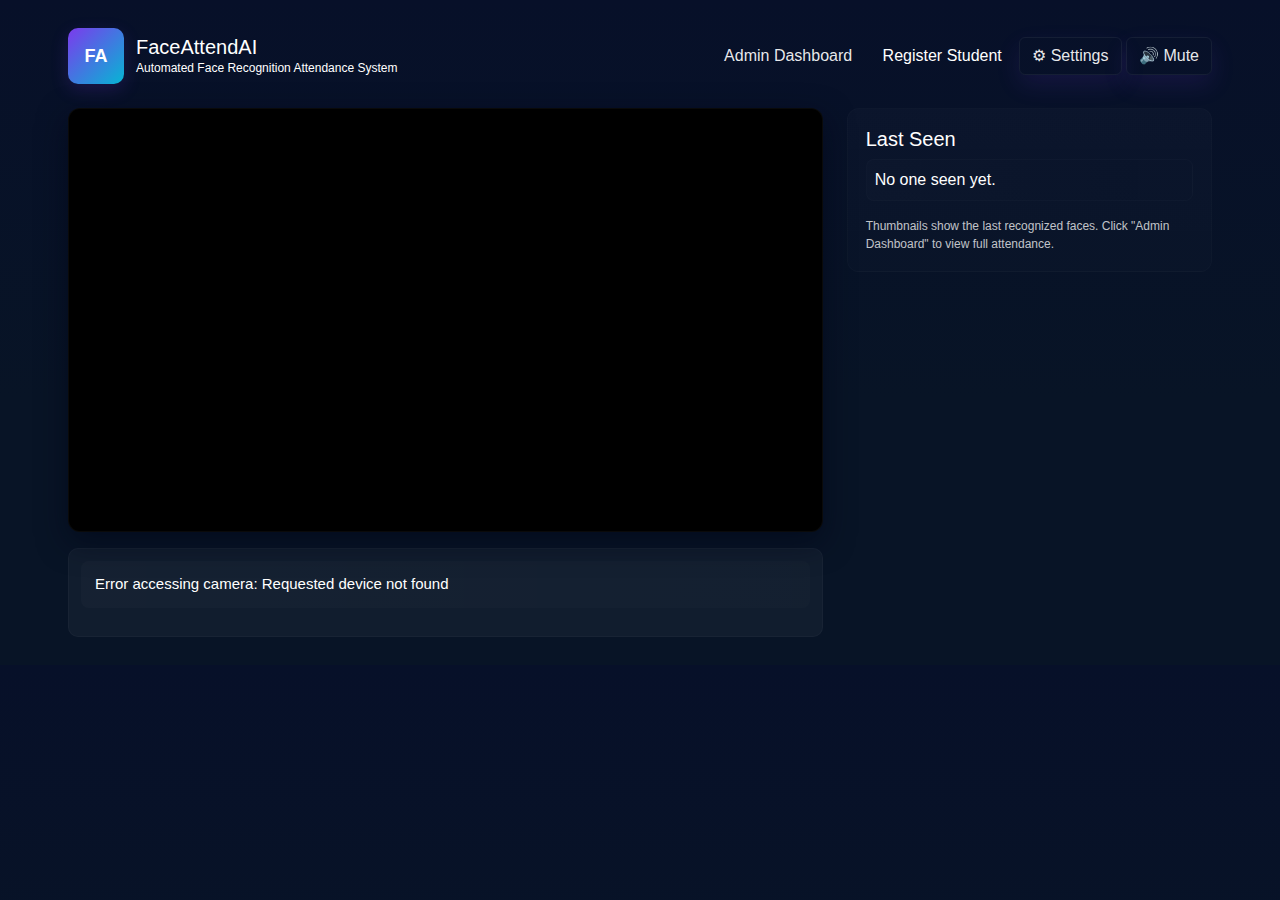
<file: docs/index.html>
<!doctype html>
<html lang="en">
<head>
    <meta charset="utf-8">
    <meta name="viewport" content="width=device-width, initial-scale=1">
    <title>FaceAttendAI - Attendance System (Static)</title>
    <link href="https://cdn.jsdelivr.net/npm/bootstrap@5.1.3/dist/css/bootstrap.min.css" rel="stylesheet">
    <link rel="stylesheet" href="static/css/style.v20251030.4.css">
    <meta name="robots" content="noindex">
</head>
<body>
    <!-- This is a static copy of the app's main page suitable for GitHub Pages.
         Before publishing, set window.API_BASE below to your Render backend URL,
         e.g. https://your-app.onrender.com  -->

    <div class="container">
        <div class="app-header mb-4">
            <div class="brand">
                <div class="logo">FA</div>
                <div>
                    <h1>FaceAttendAI</h1>
                    <p>Automated Face Recognition Attendance System</p>
                </div>
            </div>
            <div>
                <a class="btn secondary" href="admin_dashboard.html">Admin Dashboard</a>
                <a class="btn" href="register_student.html">Register Student</a>
                <button id="settingsButton" class="btn secondary" type="button">⚙ Settings</button>
                <button id="muteButton" class="btn secondary" type="button">🔊 <span id="muteLabel">Mute</span></button>
            </div>
        </div>

        <main>
            <div class="row">
                <div class="col-md-8">
                    <div class="camera-container">
                        <div class="video-wrapper">
                            <video id="videoElement" autoplay playsinline class="responsive-video mtz-vlc-gpbcp"></video>
                        </div>
                        <div class="status-container mt-3">
                            <p id="statusMessage" class="status-message">Initializing camera...</p>
                        </div>
                    </div>
                </div>
                <div class="col-md-4">
                    <div class="form-container">
                        <h5 style="margin-top:0">Last Seen</h5>
                        <ul id="lastSeenList" class="last-seen">
                            <li>No one seen yet.</li>
                        </ul>
                        <div class="mt-3 small-muted">Thumbnails show the last recognized faces. Click "Admin Dashboard" to view full attendance.</div>
                    </div>
                </div>
            </div>
        </main>
    </div>

    <div class="position-fixed bottom-0 end-0 p-3" style="z-index: 1080">
        <div id="settingsToast" class="toast align-items-center text-white bg-dark border-0" role="alert" aria-live="assertive" aria-atomic="true">
            <div class="d-flex">
                <div class="toast-body">Settings saved</div>
                <button type="button" class="btn-close btn-close-white me-2 m-auto" data-bs-dismiss="toast" aria-label="Close"></button>
            </div>
        </div>
    </div>

    <!-- Static settings modal for docs site -->
    <div class="modal fade" id="settingsModal" tabindex="-1" aria-labelledby="settingsModalLabel" aria-hidden="true">
        <div class="modal-dialog modal-dialog-centered">
            <div class="modal-content">
                <div class="modal-header">
                    <h5 class="modal-title" id="settingsModalLabel">Settings</h5>
                    <button type="button" class="btn-close" data-bs-dismiss="modal" aria-label="Close"></button>
                </div>
                <div class="modal-body">
                    <div class="mb-3">
                        <label class="form-label">Recognition cooldown (ms)</label>
                        <input id="setting_recognition_cooldown" type="number" class="form-control" />
                    </div>
                    <div class="mb-3">
                        <label class="form-label">Sound cooldown (ms)</label>
                        <input id="setting_sound_cooldown" type="number" class="form-control" />
                    </div>
                    <div class="mb-3">
                        <label class="form-label">Min consecutive frames (local hint)</label>
                        <input id="setting_min_consecutive" type="number" class="form-control" />
                    </div>
                    <div class="form-check form-switch mb-3">
                        <input class="form-check-input" type="checkbox" id="setting_audio_enabled" checked>
                        <label class="form-check-label" for="setting_audio_enabled">Enable audio announcements (welcome/attendance)</label>
                    </div>
                    <div class="mb-2 p-2 recommended-settings" style="background:rgba(255,255,255,0.02);border-radius:6px">
                        <strong>Recommended (good balance)</strong>
                        <ul class="small-muted" style="margin:6px 0 0 18px;padding:0">
                            <li>Recognition cooldown: <strong>800 ms</strong> — responsive while avoiding duplicate detections.</li>
                            <li>Sound cooldown: <strong>30000 ms (30 s)</strong> — prevents repeated audio announcements for the same student.</li>
                            <li>Min consecutive frames: <strong>4</strong> — helps reduce false positives before confirming a match.</li>
                        </ul>
                    </div>
                    <div class="small-muted">These settings are stored locally in your browser and override client-side behavior only. Server keeps canonical settings.</div>
                </div>
                <div class="modal-footer">
                    <button type="button" class="btn secondary" data-bs-dismiss="modal">Cancel</button>
                    <button type="button" class="btn" onclick="saveSettingsFromModal()">Save</button>
                </div>
            </div>
        </div>
    </div>

    <script>
    // IMPORTANT: Set the Render backend URL so the static frontend calls the correct API.
    // This site is published on Netlify; point the API_BASE to your Render service.
    // Example: window.API_BASE = 'https://your-app.onrender.com';
    // Auto-set to the Render Docker deployment used during fixes.
    window.API_BASE = 'https://face-detection-system-3.onrender.com';
        // STATIC_BASE can remain empty if the static folder is at the repo root on Pages
        window.STATIC_BASE = '';
        // Default client-side config (server provides canonical settings during runtime).
        window.FACEATTEND_CONFIG = { RECOGNITION_COOLDOWN_MS: 2000, SOUND_COOLDOWN_MS: 30000, MIN_CONSECUTIVE_FRAMES: 3 };
    </script>

    <script src="https://cdn.jsdelivr.net/npm/bootstrap@5.1.3/dist/js/bootstrap.bundle.min.js"></script>
    <script src="static/js/script.v20251030.4.js"></script>
</body>
</html>
</file>
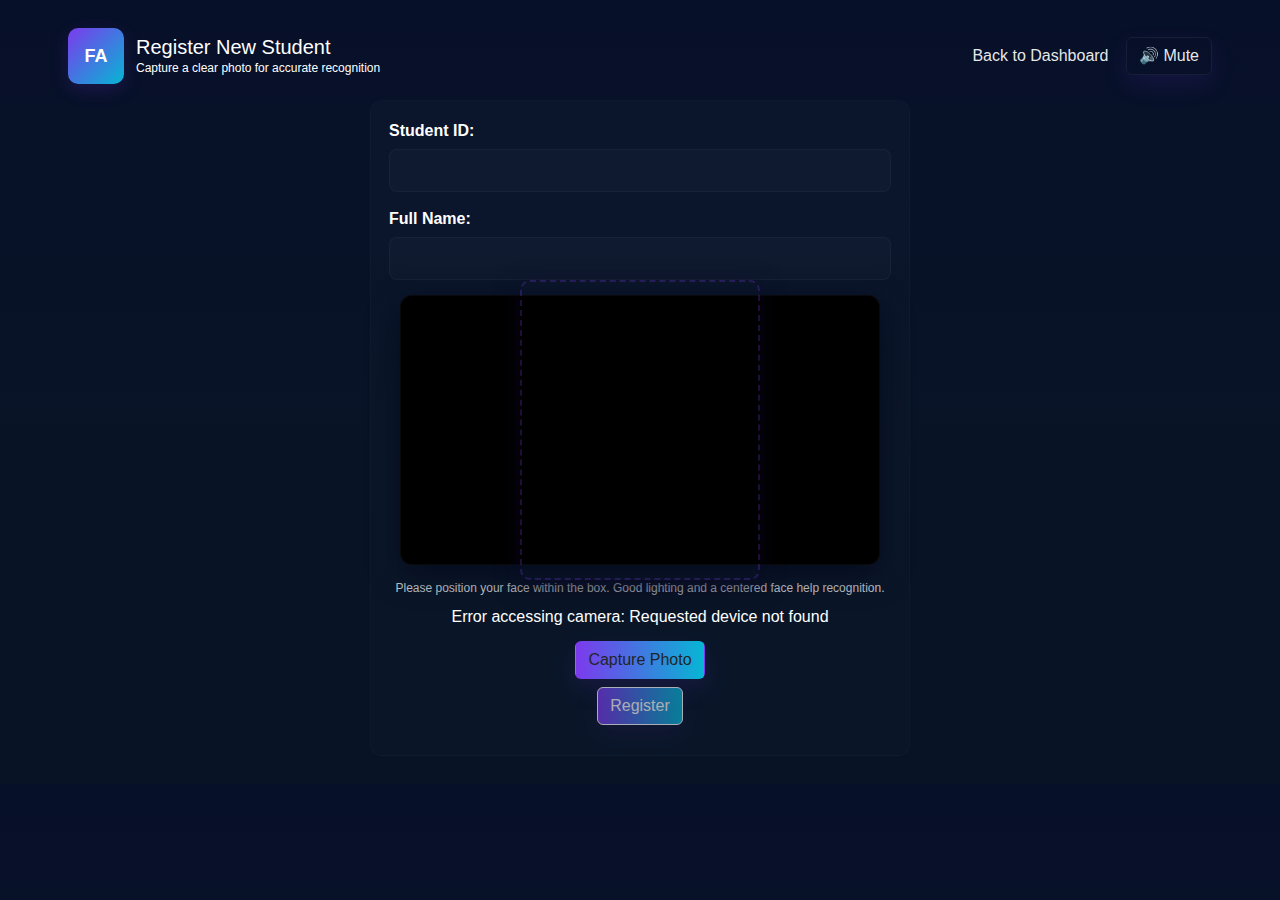
<file: docs/register_student.html>
<!doctype html>
<html lang="en">
<head>
    <meta charset="utf-8">
    <meta name="viewport" content="width=device-width, initial-scale=1">
    <title>Register Student - FaceAttendAI (Static)</title>
    <link href="https://cdn.jsdelivr.net/npm/bootstrap@5.1.3/dist/css/bootstrap.min.css" rel="stylesheet">
    <link rel="stylesheet" href="static/css/style.css?v=20251030.3">
    <meta name="robots" content="noindex">
</head>
<body>
    <div class="container">
        <div class="app-header mb-3">
            <div class="brand">
                <div class="logo">FA</div>
                <div>
                    <h1>Register New Student</h1>
                    <p class="small-muted">Capture a clear photo for accurate recognition</p>
                </div>
            </div>
            <div>
                <a class="btn secondary" href="/admin_dashboard.html">Back to Dashboard</a>
                <button id="muteButton" class="btn secondary" type="button">🔊 <span id="muteLabel">Mute</span></button>
            </div>
        </div>

        <div class="form-container">
            <form id="registerForm">
                <div class="form-group">
                    <label for="student_id">Student ID:</label>
                    <input type="text" id="student_id" name="student_id" required>
                </div>
                <div class="form-group">
                    <label for="name">Full Name:</label>
                    <input type="text" id="name" name="name" required>
                </div>

                <div style="position:relative;max-width:480px;margin:14px auto;text-align:center">
                    <div class="video-wrapper">
                        <video id="videoElement" autoplay playsinline class="responsive-video mtz-vlc-gpbcp"></video>
                    </div>
                    <div class="guide-box" style="position:absolute;left:50%;top:50%;transform:translate(-50%,-50%);width:240px;height:300px;border-radius:10px;"></div>
                </div>

                <div class="small-muted" style="text-align:center;margin-bottom:8px">Please position your face within the box. Good lighting and a centered face help recognition.</div>

                <div id="faceStatus" style="text-align:center;margin-bottom:12px;display:block"></div>
                <canvas id="capturedPhoto" style="display:none"></canvas>

                <div style="text-align:center;margin-bottom:8px">
                    <button type="button" id="captureBtn" class="btn">Capture Photo</button>
                    <button type="button" id="retakeBtn" class="btn" style="display:none;margin-left:10px">Retake Photo</button>
                </div>

                <div style="text-align:center">
                    <button type="submit" id="submitBtn" disabled class="btn">Register</button>
                </div>

                <div id="message" style="text-align:center;margin-top:12px"></div>
            </form>
        </div>
        </div>

    <script>
        // Ensure API_BASE points to the Render backend (fallback)
        if (typeof window.API_BASE === 'undefined') window.API_BASE = 'https://face-detection-system-3.onrender.com';
        (function(){
            // Use a local, scoped apiBase variable derived from window.API_BASE.
            // Avoid declaring a top-level `API_BASE` const to prevent collisions
            // with other scripts that may declare the same identifier.
            const apiBase = (typeof window !== 'undefined' && window.API_BASE) ? window.API_BASE.replace(/\/$/, '') : '';
            let video = null;
            let stream = null;
            let photoTaken = false;
            let faceDetectionInterval = null;
            const faceStatusElement = document.getElementById('faceStatus');

            // Initialize the camera feed
            async function regInitCamera() {
                try {
                    video = document.getElementById('videoElement');
                    if (!video) {
                        throw new Error('Video element not found');
                    }

                    stream = await navigator.mediaDevices.getUserMedia({ 
                        video: {
                            width: { ideal: 640 },
                            height: { ideal: 480 },
                            facingMode: "user"
                        }
                    });
                    
                    video.srcObject = stream;
                    
                    // Wait for video to be ready
                    await new Promise((resolve, reject) => {
                        video.onloadedmetadata = () => {
                            video.play()
                                .then(resolve)
                                .catch(reject);
                        };
                        video.onerror = () => reject(new Error('Video element error'));
                    });

                    // Start periodic face detection
                    faceDetectionInterval = setInterval(checkFaceDetection, 1000);

                    console.log('Camera initialized successfully');
                } catch (err) {
                    console.error('Error accessing camera:', err);
                    if (faceStatusElement) {
                        faceStatusElement.textContent = 'Error accessing camera: ' + err.message;
                        faceStatusElement.className = 'status-bad';
                        faceStatusElement.style.display = 'block';
                    }
                }
            }

            // Periodically check for face in the video feed
            async function checkFaceDetection() {
                const videoEl = document.getElementById('videoElement');
                if (!videoEl || !videoEl.srcObject || videoEl.paused || videoEl.ended || photoTaken) return;

                const canvas = document.createElement('canvas');
                const context = canvas.getContext('2d');

                canvas.width = videoEl.videoWidth;
                canvas.height = videoEl.videoHeight;
                context.drawImage(videoEl, 0, 0);

                const photoData = canvas.toDataURL('image/jpeg');

                try {
                    const response = await fetch(`${apiBase}/api/check-face`, {
                        method: 'POST',
                        headers: { 'Content-Type': 'application/json' },
                        body: JSON.stringify({ photo: photoData })
                    });

                    const result = await response.json();
                    if (result.face_detected) {
                        faceStatusElement.textContent = '✓ Face detected - Good position for registration';
                        faceStatusElement.className = 'status-good';
                        document.getElementById('captureBtn').disabled = false;
                    } else {
                        faceStatusElement.textContent = '⚠ No face detected - Please adjust your position';
                        faceStatusElement.className = 'status-bad';
                        document.getElementById('captureBtn').disabled = true;
                    }
                    faceStatusElement.style.display = 'block';
                } catch (error) {
                    console.error('Error checking face:', error);
                }
            }

            // Start camera when page loads
            document.addEventListener('DOMContentLoaded', regInitCamera);

            // Capture photo
            document.getElementById('captureBtn').addEventListener('click', function() {
                const canvas = document.getElementById('capturedPhoto');
                const context = canvas.getContext('2d');
                
                // Set canvas size to match video
                canvas.width = video.videoWidth;
                canvas.height = video.videoHeight;
                
                // Draw video frame to canvas
                context.drawImage(video, 0, 0, canvas.width, canvas.height);
                
                // Show canvas and retake button, hide video and capture button
                canvas.style.display = 'block';
                video.style.display = 'none';
                this.style.display = 'none';
                document.getElementById('retakeBtn').style.display = 'inline-block';
                document.getElementById('submitBtn').disabled = false;
                
                photoTaken = true;
            });

            // Retake photo
            document.getElementById('retakeBtn').addEventListener('click', function() {
                // Show video and capture button, hide canvas and retake button
                document.getElementById('videoElement').style.display = 'block';
                document.getElementById('capturedPhoto').style.display = 'none';
                document.getElementById('captureBtn').style.display = 'inline-block';
                this.style.display = 'none';
                document.getElementById('submitBtn').disabled = true;
                
                photoTaken = false;
            });

            // Show message
            function showMessage(message, type) {
                const messageDiv = document.getElementById('message');
                messageDiv.textContent = message;
                messageDiv.className = type;
            }

            // Handle form submission
            document.getElementById('registerForm').addEventListener('submit', async function(e) {
                e.preventDefault();
                
                if (!photoTaken) {
                    showMessage('Please capture a photo first', 'error');
                    return;
                }

                try {
                    // Get form data
                    const studentId = document.getElementById('student_id').value;
                    const name = document.getElementById('name').value;
                    
                    // Get photo data
                    const canvas = document.getElementById('capturedPhoto');
                    const photoData = canvas.toDataURL('image/jpeg');
                    
                    // Send data to server
                    const response = await fetch(`${apiBase}/admin/register`, {
                        method: 'POST',
                        headers: {
                            'Content-Type': 'application/json'
                        },
                        body: JSON.stringify({
                            student_id: studentId,
                            name: name,
                            photo: photoData
                        })
                    });
                    
                    const data = await response.json();
                    
                    if (data.success) {
                        showMessage('Student registered successfully!', 'success');
                        // Reset form
                        this.reset();
                        // Reset camera view
                        document.getElementById('retakeBtn').click();
                    } else {
                        showMessage(data.message || 'Registration failed. Please try again.', 'error');
                    }
                    
                } catch (error) {
                    console.error('Error:', error);
                    showMessage('An error occurred. Please try again.', 'error');
                }
            });

            // Cleanup when page is closed
            window.onbeforeunload = () => {
                if (stream) {
                    stream.getTracks().forEach(track => track.stop());
                }
            };

            // Expose a namespaced init if needed
            window.regPage = window.regPage || {};
            window.regPage.init = function(){ regInitCamera(); };
        })();
    </script>

    <script src="static/js/script.js?v=20251030.3"></script>
</body>
</html>
</file>
<file: docs/static/css/style.v20251030.4.css>
/* Versioned copy to force Netlify/CDN refresh */
/* Modern colorful theme for FaceAttendAI */
:root{
    --bg: #0f1724;
    --card: #0b1220;
    --muted: #94a3b8;
    --accent: #7c3aed; /* violet */
    --accent-2: #06b6d4; /* teal */
    --success: #10b981;
    --danger: #ef4444;
    --glass: rgba(255,255,255,0.04);
}

body {
    font-family: Inter, 'Segoe UI', Tahoma, Geneva, Verdana, sans-serif;
    margin: 0;
    padding: 0;
    background: linear-gradient(180deg, #071029 0%, #081426 60%);
    color: #e6eef8;
}

.container {
    max-width: 1200px;
    margin: 0 auto;
    padding: 28px;
}

/* Header / brand */
.app-header{display:flex;align-items:center;justify-content:space-between;gap:16px}
.brand{display:flex;align-items:center;gap:12px}
.brand .logo{width:56px;height:56px;border-radius:10px;background:linear-gradient(135deg,var(--accent),var(--accent-2));display:flex;align-items:center;justify-content:center;font-weight:700;color:white;font-size:18px;box-shadow:0 6px 18px rgba(124,58,237,0.18)}
.brand h1{font-size:20px;margin:0}
.brand p{margin:0;font-size:12px;color:var(--muted)}

/* Camera Feed */
.camera-container {width:100%;max-width:820px;margin:0 auto;position:relative}
/* Make video scale responsively while preserving aspect ratio */
.video-wrapper{position:relative;width:100%;padding-top:56.25%; /* 16:9 */}
#videoElement{position:absolute;top:0;left:0;width:100%;height:100%;object-fit:cover;border-radius:12px;box-shadow:0 10px 30px rgba(2,6,23,0.6);border:1px solid rgba(255,255,255,0.04);background:#000;min-height:160px}
.camera-controls{display:flex;justify-content:center;gap:10px;margin-top:15px}
#canvas{display:none}
.capture-preview{width:100%;max-width:420px;margin:20px auto;border-radius:8px;box-shadow:0 10px 20px rgba(2,6,23,0.6);display:none}
.capture-container{text-align:center;margin-top:20px}

.status-container{margin-top:20px;padding:12px;background:var(--glass);border-radius:10px;border:1px solid rgba(255,255,255,0.03)}
.status-message{padding:12px 14px;border-radius:8px;font-size:15px;background:linear-gradient(90deg, rgba(255,255,255,0.02), rgba(255,255,255,0.01));color:#dbeafe}

.work-hours{margin-top:10px;padding-top:10px;border-top:1px solid rgba(255,255,255,0.03);font-weight:600;color:#cbe3ff}
.timestamp{font-size:13px;color:var(--muted);margin:2px 0}
.success{color:var(--success)}
.error{color:var(--danger)}

/* Tables */
.table-container{margin-top:20px;background:transparent}
table{width:100%;border-collapse:collapse}
th, td{padding:12px 12px;text-align:left;border-bottom:1px solid rgba(255,255,255,0.03)}
th{font-weight:700;color:#cbe3ff}
tr:hover{background:linear-gradient(90deg, rgba(124,58,237,0.03), rgba(6,182,212,0.02))}

/* Forms */
.form-container{max-width:540px;margin:0 auto;padding:18px;background:linear-gradient(180deg, rgba(255,255,255,0.02), rgba(255,255,255,0.01));border-radius:12px;border:1px solid rgba(255,255,255,0.02)}
.form-group{margin-bottom:15px}
label{display:block;margin-bottom:6px;font-weight:600;color:#e6eef8}
input[type="text"], input[type="file"], input[type="date"]{width:100%;padding:10px 12px;border:1px solid rgba(255,255,255,0.04);border-radius:8px;font-size:14px;background:rgba(255,255,255,0.02);color:#e6eef8}

button{background:linear-gradient(90deg,var(--accent),var(--accent-2));color:white;padding:10px 18px;border:none;border-radius:10px;cursor:pointer;font-size:14px;box-shadow:0 10px 25px rgba(124,58,237,0.12)}
button:hover{filter:brightness(1.03);transform:translateY(-1px)}
button.secondary{background:transparent;border:1px solid rgba(255,255,255,0.06);color:#cbe3ff}

#captureButton{background:linear-gradient(90deg,#10b981,#06b6d4)}
#retakeButton{background:linear-gradient(90deg,#ef4444,#f97316)}

.stats-container{display:grid;grid-template-columns:repeat(auto-fit,minmax(200px,1fr));gap:18px;margin-bottom:20px}
.stat-card{background:linear-gradient(180deg, rgba(255,255,255,0.02), rgba(255,255,255,0.01));padding:18px;border-radius:12px;text-align:center;border:1px solid rgba(255,255,255,0.02)}
.stat-value{font-size:22px;font-weight:700;color:var(--accent)}
.stat-label{color:var(--muted);font-size:13px}

.loading{opacity:0.7;pointer-events:none}
.error-message{color:var(--danger);font-size:14px;margin-top:5px}

/* Last seen list */
.last-seen{list-style:none;padding:0;margin:0;display:block}
.last-seen li{display:flex;gap:12px;align-items:center;padding:8px;border-radius:8px;margin-bottom:8px;background:linear-gradient(90deg, rgba(255,255,255,0.01), rgba(255,255,255,0.00));border:1px solid rgba(255,255,255,0.02)}
.last-seen img{width:54px;height:54px;border-radius:8px;object-fit:cover;border:1px solid rgba(255,255,255,0.03)}
.last-seen .meta{flex:1}
.last-seen .meta .name{font-weight:700;color:#e9f2ff}
.last-seen .meta .info{font-size:12px;color:var(--muted)}
.small-muted{font-size:12px;color:var(--muted)}

.guide-box{border:2px dashed rgba(124,58,237,0.25);box-shadow:0 8px 24px rgba(12,8,37,0.6)}
.back-link{display:inline-block;margin-top:14px;color:var(--muted)}

/* Force readable text colors for key UI areas (camera feed, register, admin) */
/* Nav links */
.nav-link, .nav-pills .nav-link { color: #e6eef8 !important; }
.nav-link.active { color: #ffffff !important; background: linear-gradient(90deg,var(--accent),var(--accent-2)) !important; box-shadow: 0 6px 18px rgba(124,58,237,0.18); }

/* Ensure anchor buttons (e.g. header links with class="btn") are readable */
.app-header .btn, a.btn { color: #ffffff !important; text-decoration: none !important; }
.app-header .btn.secondary, a.btn.secondary { color: rgba(255,255,255,0.92) !important; }
.app-header .btn:hover, a.btn:hover { filter:brightness(1.05); transform:translateY(-1px); }

/* Ensure headings and labels are bright */
h1, h2, h3, h4, h5, h6, label { color: #ffffff !important; }
.brand h1, .brand p { color: #ffffff !important; }

/* Tables and dashboard text */
table th, table td, .table-container, .table-responsive { color: #f8fbff !important; }
table td small, table th small { color: rgba(255,255,255,0.85) !important; }

/* Forms and placeholders */
input, textarea, select, .form-control {
    color: #ffffff !important;
}
::placeholder { color: rgba(255,255,255,0.5) !important; }

/* Status message and last seen */
.status-message { color: #ffffff !important; }
.last-seen .meta .name { color: #ffffff !important; }
.last-seen .meta .info { color: rgba(255,255,255,0.7) !important; }

/* Buttons and small text */
.small-muted, .back-link { color: rgba(255,255,255,0.75) !important; }

/* Improve contrast for cards */
.form-container, .stat-card, .card, .table-container { color: #ffffff !important; }

/* Make dropdown menus and navbars readable */
.dropdown-menu, .navbar, .navbar-nav .nav-link { color: #ffffff !important; }

/* Responsive adjustments */
@media (max-width: 992px) {
    .container { padding: 18px; }
    .app-header { flex-direction: column; align-items: flex-start; gap:10px }
    .app-header > div { width: 100%; display:flex; justify-content: flex-end; gap:8px }
    .brand { gap:10px }
    .brand .logo { width:48px; height:48px; font-size:16px }
    .camera-container { max-width:100%; }
    #videoElement { min-height:220px }
    .form-container { max-width:100%; padding:14px }
    .table-responsive { overflow-x:auto }
}

@media (max-width: 768px) {
    .container { padding: 12px; }
    .app-header { align-items:flex-start }
    .app-header > div { justify-content: flex-start; flex-wrap:wrap }
    .app-header .btn { padding:8px 10px; font-size:13px }
    .brand h1 { font-size:18px }
    #videoElement { border-radius:10px; min-height:180px }
    .last-seen img { width:44px; height:44px }
    .last-seen li { padding:6px }
    /* On medium/small screens, show last-seen as a compact grid */
    .last-seen { display:grid; grid-template-columns:repeat(2, 1fr); gap:8px }
    .last-seen li { flex-direction:row; align-items:center }
    .status-message { font-size:14px; padding:10px }
}

@media (max-width: 480px) {
    .brand .logo { width:40px; height:40px; font-size:14px }
    .brand h1 { font-size:16px }
    .camera-container { margin: 0 0 12px 0 }
    #videoElement { min-height:160px }
    .app-header > div { width:100%; display:flex; gap:6px; justify-content:space-between }
    .form-container { padding:10px }
    button { padding:8px 10px; font-size:13px }
    .last-seen .meta .info { font-size:11px }
    /* On very small screens, show only name and sound icon for compactness */
    .last-seen .meta .info { display: none; }
    .last-seen .meta .name { font-size:14px }
    /* Tables collapse into cards on very small screens */
    table, thead, tbody, th, td, tr { display:block; }
    thead { display:none; }
    tr { margin-bottom:12px; border-radius:8px; background: linear-gradient(180deg, rgba(255,255,255,0.02), rgba(255,255,255,0.01)); padding:10px; }
    td { padding:6px 0; border:0; }
    td:before { content: attr(data-label); font-weight:700; display:block; color: #cbe3ff; margin-bottom:6px; }

}

/* Make Bootstrap modals readable in the dark theme */
.modal-content {
    background: linear-gradient(180deg, rgba(11,18,32,0.98), rgba(6,10,20,0.98));
    border: 1px solid rgba(255,255,255,0.04);
    color: #ffffff;
}
.modal-header, .modal-footer {
    border-color: rgba(255,255,255,0.03);
}
.modal .modal-title { color: #ffffff; }
.modal .form-label { color: #e6eef8; }
.modal .small-muted { color: rgba(255,255,255,0.7); }
.modal .form-control {
    background: rgba(255,255,255,0.02);
    color: #ffffff;
    border: 1px solid rgba(255,255,255,0.04);
}
.modal .form-control::placeholder { color: rgba(255,255,255,0.5); }
.modal .btn.secondary { background: transparent; border-color: rgba(255,255,255,0.06); color: #fff }
.btn-close { filter: invert(1) grayscale(1) brightness(2); }
</file>
<file: docs/static/css/style.css>
/* Modern colorful theme for FaceAttendAI */
:root{
    --bg: #0f1724;
    --card: #0b1220;
    --muted: #94a3b8;
    --accent: #7c3aed; /* violet */
    --accent-2: #06b6d4; /* teal */
    --success: #10b981;
    --danger: #ef4444;
    --glass: rgba(255,255,255,0.04);
}

body {
    font-family: Inter, 'Segoe UI', Tahoma, Geneva, Verdana, sans-serif;
    margin: 0;
    padding: 0;
    background: linear-gradient(180deg, #071029 0%, #081426 60%);
    color: #e6eef8;
}

.container {
    max-width: 1200px;
    margin: 0 auto;
    padding: 28px;
}

/* Header / brand */
.app-header{display:flex;align-items:center;justify-content:space-between;gap:16px}
.brand{display:flex;align-items:center;gap:12px}
.brand .logo{width:56px;height:56px;border-radius:10px;background:linear-gradient(135deg,var(--accent),var(--accent-2));display:flex;align-items:center;justify-content:center;font-weight:700;color:white;font-size:18px;box-shadow:0 6px 18px rgba(124,58,237,0.18)}
.brand h1{font-size:20px;margin:0}
.brand p{margin:0;font-size:12px;color:var(--muted)}

/* Camera Feed */
.camera-container {width:100%;max-width:820px;margin:0 auto;position:relative}
/* Make video scale responsively while preserving aspect ratio */
.video-wrapper{position:relative;width:100%;padding-top:56.25%; /* 16:9 */}
#videoElement{position:absolute;top:0;left:0;width:100%;height:100%;object-fit:cover;border-radius:12px;box-shadow:0 10px 30px rgba(2,6,23,0.6);border:1px solid rgba(255,255,255,0.04);background:#000;min-height:160px}
.camera-controls{display:flex;justify-content:center;gap:10px;margin-top:15px}
#canvas{display:none}
.capture-preview{width:100%;max-width:420px;margin:20px auto;border-radius:8px;box-shadow:0 10px 20px rgba(2,6,23,0.6);display:none}
.capture-container{text-align:center;margin-top:20px}

.status-container{margin-top:20px;padding:12px;background:var(--glass);border-radius:10px;border:1px solid rgba(255,255,255,0.03)}
.status-message{padding:12px 14px;border-radius:8px;font-size:15px;background:linear-gradient(90deg, rgba(255,255,255,0.02), rgba(255,255,255,0.01));color:#dbeafe}

.work-hours{margin-top:10px;padding-top:10px;border-top:1px solid rgba(255,255,255,0.03);font-weight:600;color:#cbe3ff}
.timestamp{font-size:13px;color:var(--muted);margin:2px 0}
.success{color:var(--success)}
.error{color:var(--danger)}

/* Tables */
.table-container{margin-top:20px;background:transparent}
table{width:100%;border-collapse:collapse}
th, td{padding:12px 12px;text-align:left;border-bottom:1px solid rgba(255,255,255,0.03)}
th{font-weight:700;color:#cbe3ff}
tr:hover{background:linear-gradient(90deg, rgba(124,58,237,0.03), rgba(6,182,212,0.02))}

/* Forms */
.form-container{max-width:540px;margin:0 auto;padding:18px;background:linear-gradient(180deg, rgba(255,255,255,0.02), rgba(255,255,255,0.01));border-radius:12px;border:1px solid rgba(255,255,255,0.02)}
.form-group{margin-bottom:15px}
label{display:block;margin-bottom:6px;font-weight:600;color:#e6eef8}
input[type="text"], input[type="file"], input[type="date"]{width:100%;padding:10px 12px;border:1px solid rgba(255,255,255,0.04);border-radius:8px;font-size:14px;background:rgba(255,255,255,0.02);color:#e6eef8}

button{background:linear-gradient(90deg,var(--accent),var(--accent-2));color:white;padding:10px 18px;border:none;border-radius:10px;cursor:pointer;font-size:14px;box-shadow:0 10px 25px rgba(124,58,237,0.12)}
button:hover{filter:brightness(1.03);transform:translateY(-1px)}
button.secondary{background:transparent;border:1px solid rgba(255,255,255,0.06);color:#cbe3ff}

#captureButton{background:linear-gradient(90deg,#10b981,#06b6d4)}
#retakeButton{background:linear-gradient(90deg,#ef4444,#f97316)}

.stats-container{display:grid;grid-template-columns:repeat(auto-fit,minmax(200px,1fr));gap:18px;margin-bottom:20px}
.stat-card{background:linear-gradient(180deg, rgba(255,255,255,0.02), rgba(255,255,255,0.01));padding:18px;border-radius:12px;text-align:center;border:1px solid rgba(255,255,255,0.02)}
.stat-value{font-size:22px;font-weight:700;color:var(--accent)}
.stat-label{color:var(--muted);font-size:13px}

.loading{opacity:0.7;pointer-events:none}
.error-message{color:var(--danger);font-size:14px;margin-top:5px}

/* Last seen list */
.last-seen{list-style:none;padding:0;margin:0;display:block}
.last-seen li{display:flex;gap:12px;align-items:center;padding:8px;border-radius:8px;margin-bottom:8px;background:linear-gradient(90deg, rgba(255,255,255,0.01), rgba(255,255,255,0.00));border:1px solid rgba(255,255,255,0.02)}
.last-seen img{width:54px;height:54px;border-radius:8px;object-fit:cover;border:1px solid rgba(255,255,255,0.03)}
.last-seen .meta{flex:1}
.last-seen .meta .name{font-weight:700;color:#e9f2ff}
.last-seen .meta .info{font-size:12px;color:var(--muted)}
.small-muted{font-size:12px;color:var(--muted)}

.guide-box{border:2px dashed rgba(124,58,237,0.25);box-shadow:0 8px 24px rgba(12,8,37,0.6)}
.back-link{display:inline-block;margin-top:14px;color:var(--muted)}

/* Force readable text colors for key UI areas (camera feed, register, admin) */
/* Nav links */
.nav-link, .nav-pills .nav-link { color: #e6eef8 !important; }
.nav-link.active { color: #ffffff !important; background: linear-gradient(90deg,var(--accent),var(--accent-2)) !important; box-shadow: 0 6px 18px rgba(124,58,237,0.18); }

/* Ensure anchor buttons (e.g. header links with class="btn") are readable */
.app-header .btn, a.btn { color: #ffffff !important; text-decoration: none !important; }
.app-header .btn.secondary, a.btn.secondary { color: rgba(255,255,255,0.92) !important; }
.app-header .btn:hover, a.btn:hover { filter:brightness(1.05); transform:translateY(-1px); }

/* Ensure headings and labels are bright */
h1, h2, h3, h4, h5, h6, label { color: #ffffff !important; }
.brand h1, .brand p { color: #ffffff !important; }

/* Tables and dashboard text */
table th, table td, .table-container, .table-responsive { color: #f8fbff !important; }
table td small, table th small { color: rgba(255,255,255,0.85) !important; }

/* Forms and placeholders */
input, textarea, select, .form-control {
    color: #ffffff !important;
}
::placeholder { color: rgba(255,255,255,0.5) !important; }

/* Status message and last seen */
.status-message { color: #ffffff !important; }
.last-seen .meta .name { color: #ffffff !important; }
.last-seen .meta .info { color: rgba(255,255,255,0.7) !important; }

/* Buttons and small text */
.small-muted, .back-link { color: rgba(255,255,255,0.75) !important; }

/* Improve contrast for cards */
.form-container, .stat-card, .card, .table-container { color: #ffffff !important; }

/* Make dropdown menus and navbars readable */
.dropdown-menu, .navbar, .navbar-nav .nav-link { color: #ffffff !important; }

/* Responsive adjustments */
@media (max-width: 992px) {
    .container { padding: 18px; }
    .app-header { flex-direction: column; align-items: flex-start; gap:10px }
    .app-header > div { width: 100%; display:flex; justify-content: flex-end; gap:8px }
    .brand { gap:10px }
    .brand .logo { width:48px; height:48px; font-size:16px }
    .camera-container { max-width:100%; }
    #videoElement { min-height:220px }
    .form-container { max-width:100%; padding:14px }
    .table-responsive { overflow-x:auto }
}

@media (max-width: 768px) {
    .container { padding: 12px; }
    .app-header { align-items:flex-start }
    .app-header > div { justify-content: flex-start; flex-wrap:wrap }
    .app-header .btn { padding:8px 10px; font-size:13px }
    .brand h1 { font-size:18px }
    #videoElement { border-radius:10px; min-height:180px }
    .last-seen img { width:44px; height:44px }
    .last-seen li { padding:6px }
    /* On medium/small screens, show last-seen as a compact grid */
    .last-seen { display:grid; grid-template-columns:repeat(2, 1fr); gap:8px }
    .last-seen li { flex-direction:row; align-items:center }
    .status-message { font-size:14px; padding:10px }
}

@media (max-width: 480px) {
    .brand .logo { width:40px; height:40px; font-size:14px }
    .brand h1 { font-size:16px }
    .camera-container { margin: 0 0 12px 0 }
    #videoElement { min-height:160px }
    .app-header > div { width:100%; display:flex; gap:6px; justify-content:space-between }
    .form-container { padding:10px }
    button { padding:8px 10px; font-size:13px }
    .last-seen .meta .info { font-size:11px }
    /* On very small screens, show only name and sound icon for compactness */
    .last-seen .meta .info { display: none; }
    .last-seen .meta .name { font-size:14px }
    /* Tables collapse into cards on very small screens */
    table, thead, tbody, th, td, tr { display:block; }
    thead { display:none; }
    tr { margin-bottom:12px; border-radius:8px; background: linear-gradient(180deg, rgba(255,255,255,0.02), rgba(255,255,255,0.01)); padding:10px; }
    td { padding:6px 0; border:0; }
    td:before { content: attr(data-label); font-weight:700; display:block; color: #cbe3ff; margin-bottom:6px; }

}

/* Make Bootstrap modals readable in the dark theme */
.modal-content {
    background: linear-gradient(180deg, rgba(11,18,32,0.98), rgba(6,10,20,0.98));
    border: 1px solid rgba(255,255,255,0.04);
    color: #ffffff;
}
.modal-header, .modal-footer {
    border-color: rgba(255,255,255,0.03);
}
.modal .modal-title { color: #ffffff; }
.modal .form-label { color: #e6eef8; }
.modal .small-muted { color: rgba(255,255,255,0.7); }
.modal .form-control {
    background: rgba(255,255,255,0.02);
    color: #ffffff;
    border: 1px solid rgba(255,255,255,0.04);
}
.modal .form-control::placeholder { color: rgba(255,255,255,0.5); }
.modal .btn.secondary { background: transparent; border-color: rgba(255,255,255,0.06); color: #fff }
.btn-close { filter: invert(1) grayscale(1) brightness(2); }
</file>
